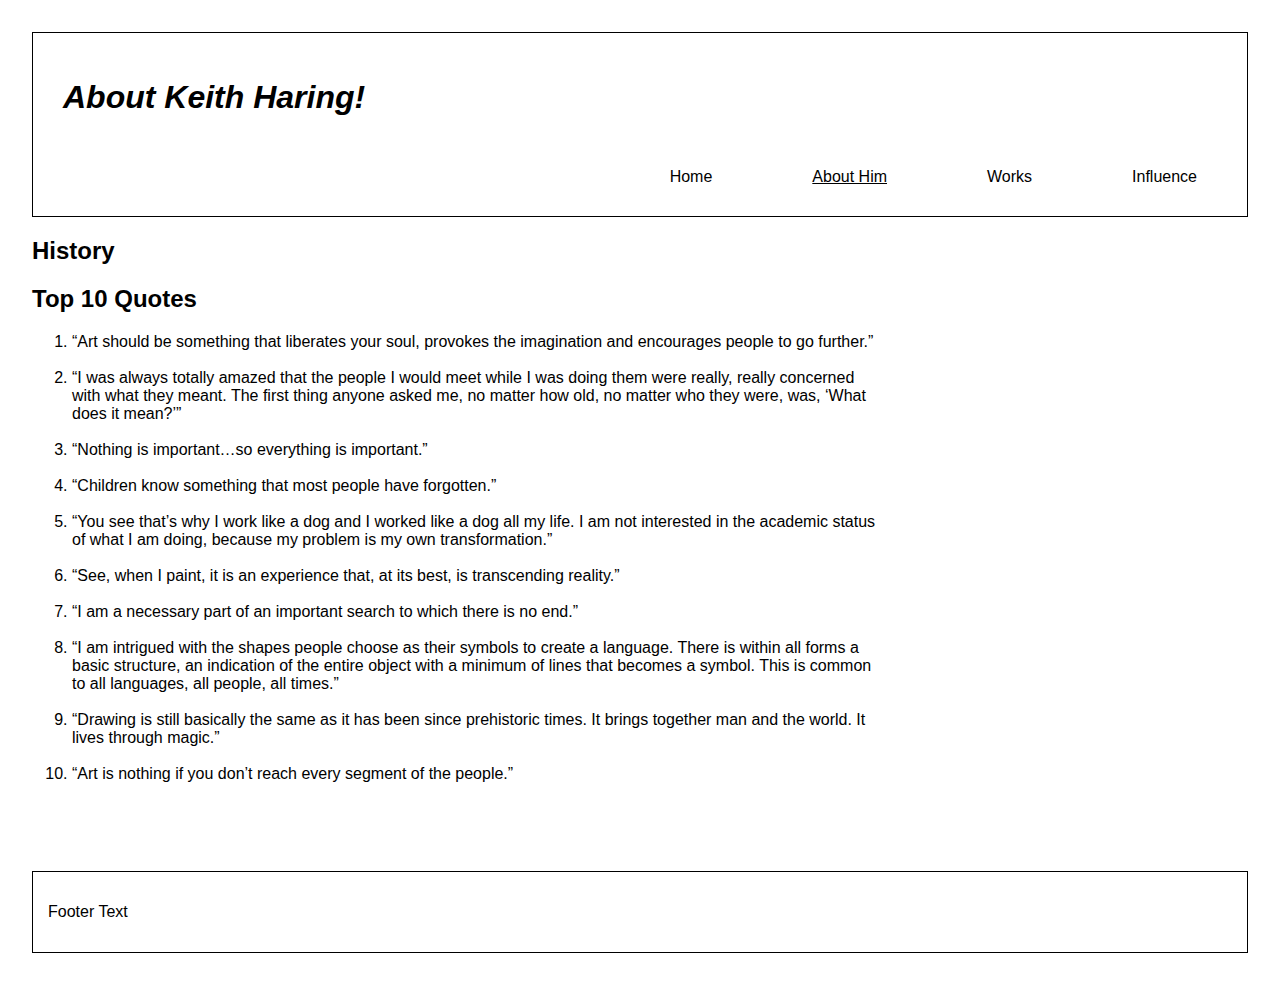
<file: about.html>
<!DOCTYPE html>
<html lang="en">
  <head>
    <meta charset="utf-8">
    <meta http-equiv="X-UA-Compatible" content="IE=edge">
    <meta name="viewport" content="width=device-width, initial-scale=1">
    <title> </title>
  <ul>
    <h1>About Keith Haring!</h1>
    <li class="navt"><a href="influence.html">Influence</a></li>
    <li class="navt"><a href="works.html">Works</a></li>
    <li class="navt"><a class="active" href="#about">About Him</a></li>
    <li class="navt"><a href="index.html">Home</a></li>
  </ul>
    <p>
      
    </p>
    <!-- import the webpage's stylesheet -->
    <link rel="stylesheet" href="/style.css">
    
    <!-- import the webpage's javascript file -->
    <script src="/script.js" defer></script>
  </head>  
  <body>
    <h2>History</h2>

    <h2>Top 10 Quotes</h2>
    <ol>
      <li>“Art should be something that liberates your soul, provokes the imagination and encourages people to go further.”</li>
      <br>
      <li>“I was always totally amazed that the people I would meet while I was doing them were really, really concerned with what they meant. The first thing anyone asked me, no matter how old, no matter who they were, was, ‘What does it mean?’”</li>
      <br>
      <li>“Nothing is important…so everything is important.”</li>
      <br>
      <li>“Children know something that most people have forgotten.”</li>
      <br>
      <li>“You see that’s why I work like a dog and I worked like a dog all my life. I am not interested in the academic status of what I am doing, because my problem is my own transformation.”</li>
      <br>
      <li>“See, when I paint, it is an experience that, at its best, is transcending reality.”</li>
      <br>
      <li>“I am a necessary part of an important search to which there is no end.”</li>
      <br>
      <li>“I am intrigued with the shapes people choose as their symbols to create a language. There is within all forms a basic structure, an indication of the entire object with a minimum of lines that becomes a symbol. This is common to all languages, all people, all times.”</li>
      <br>
      <li>“Drawing is still basically the same as it has been since prehistoric times. It brings together man and the world. It lives through magic.”</li>
      <br>
      <li>“Art is nothing if you don’t reach every segment of the people.”</li>
    </ol>
    
    <br><br><br><br>
    
    
<div class="footer">
  <p>Footer Text</p>
</div>
  </body>
</html>
</file>
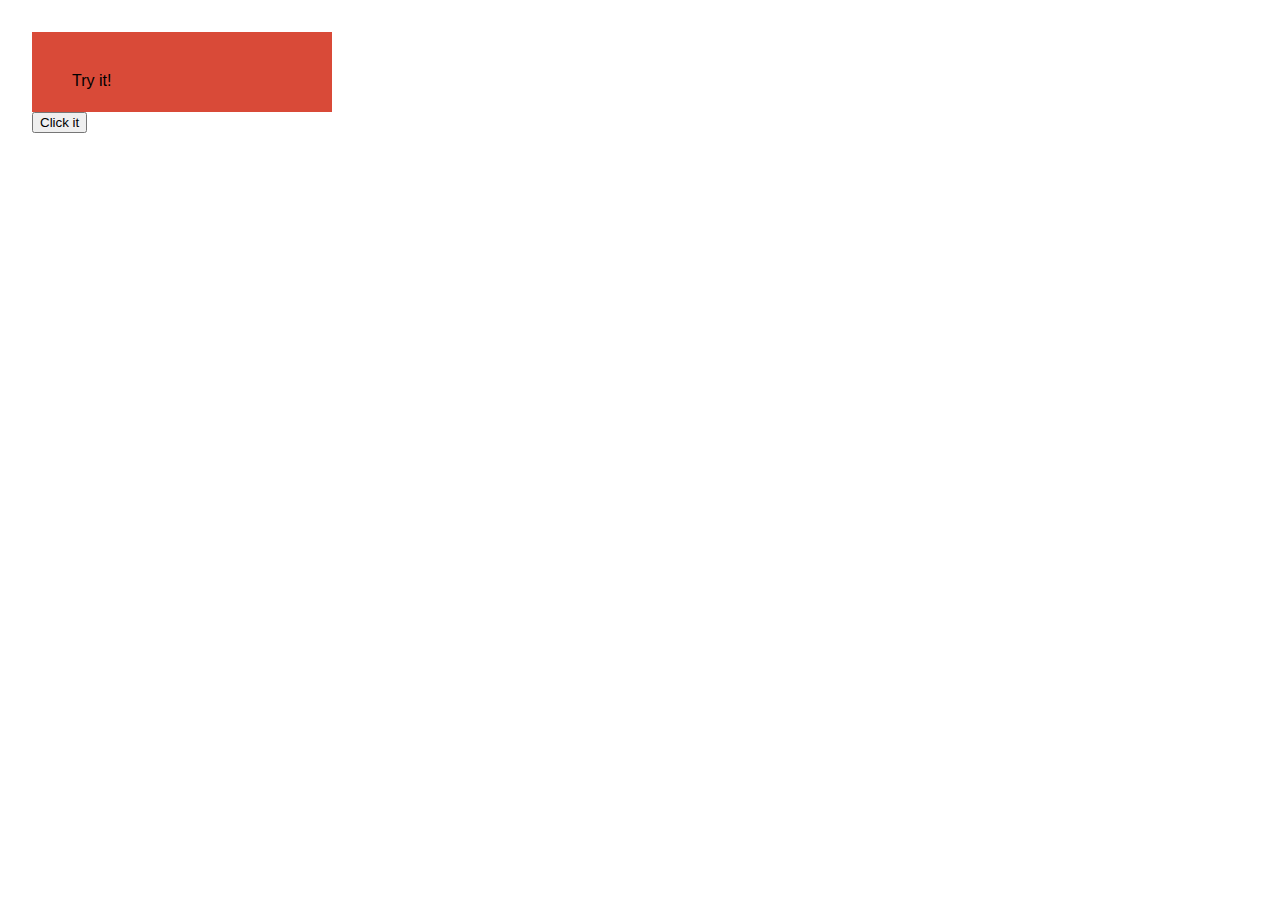
<file: dom.html>
<!DOCTYPE html>
<html lang="en">
  <head>
    <meta charset="utf-8">
    <meta http-equiv="X-UA-Compatible" content="IE=edge">
    <meta name="viewport" content="width=device-width, initial-scale=1">

    <title>Keith Haring</title>

    <!-- import the webpage's stylesheet -->
    <link rel="stylesheet" href="/style.css">
    
    <!-- import the webpage's javascript file -->
    <script src="/script.js" defer></script>
  </head>  
  <body>
    
    <div onmouseover="mOver(this)" onmouseout="mOut(this)" 
style="background-color:#D94A38;width:300px;height:20px;padding:40px;"> Try it!
</div>
    <button id="myBtn">Click it</button>

<script>
function mOver(obj) {
  obj.innerHTML = "Thank You"
}

function mOut(obj) {
  obj.innerHTML = "Mouse Over Me"
}
  
  document.getElementById("myBtn").addEventListener("click", function() {
  alert("Test Successful!");
});
  
  </script>

    
  </body>
</html>
</file>
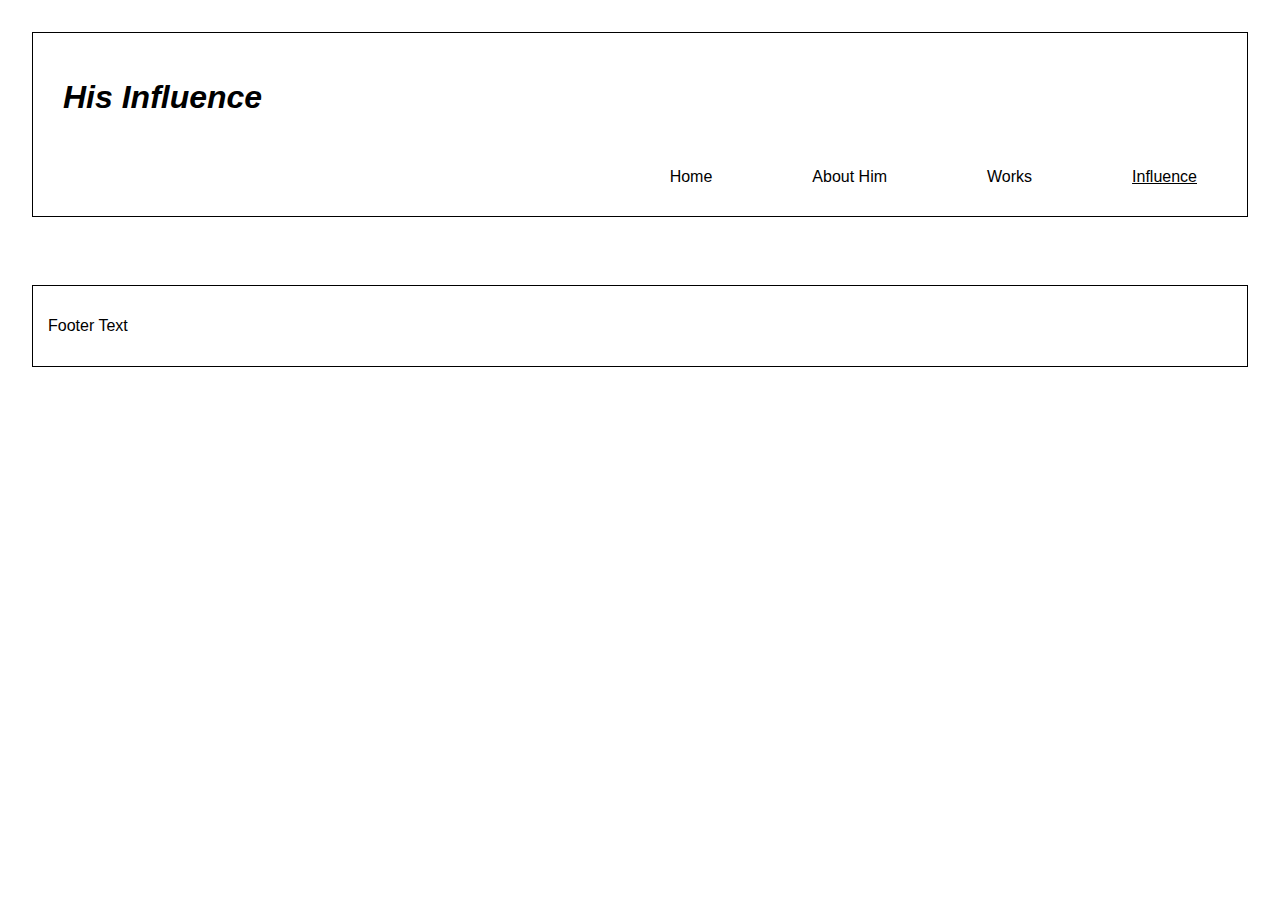
<file: influence.html>
<!DOCTYPE html>
<html lang="en">
  <head>
    <meta charset="utf-8">
    <meta http-equiv="X-UA-Compatible" content="IE=edge">
    <meta name="viewport" content="width=device-width, initial-scale=1">
    <title> </title>

  <ul>
    <h1>His Influence</h1>
    <li class="navt"><a class="active" href="#influence">Influence</a></li>
    <li class="navt"><a href="works.html">Works</a></li>
    <li class="navt"><a href="about.html">About Him</a></li>
    <li class="navt"><a href="index.html">Home</a></li>
  </ul>

    <p>
      
    </p>
    <!-- import the webpage's stylesheet -->
    <link rel="stylesheet" href="/style.css">
    
    <!-- import the webpage's javascript file -->
    <script src="/script.js" defer></script>
  </head>  
  <body>
    <h1> </h1>
    
    <p>
      
    </p>

<div class="footer">
  <p>Footer Text</p>
</div>
  </body>
</html>
</file>
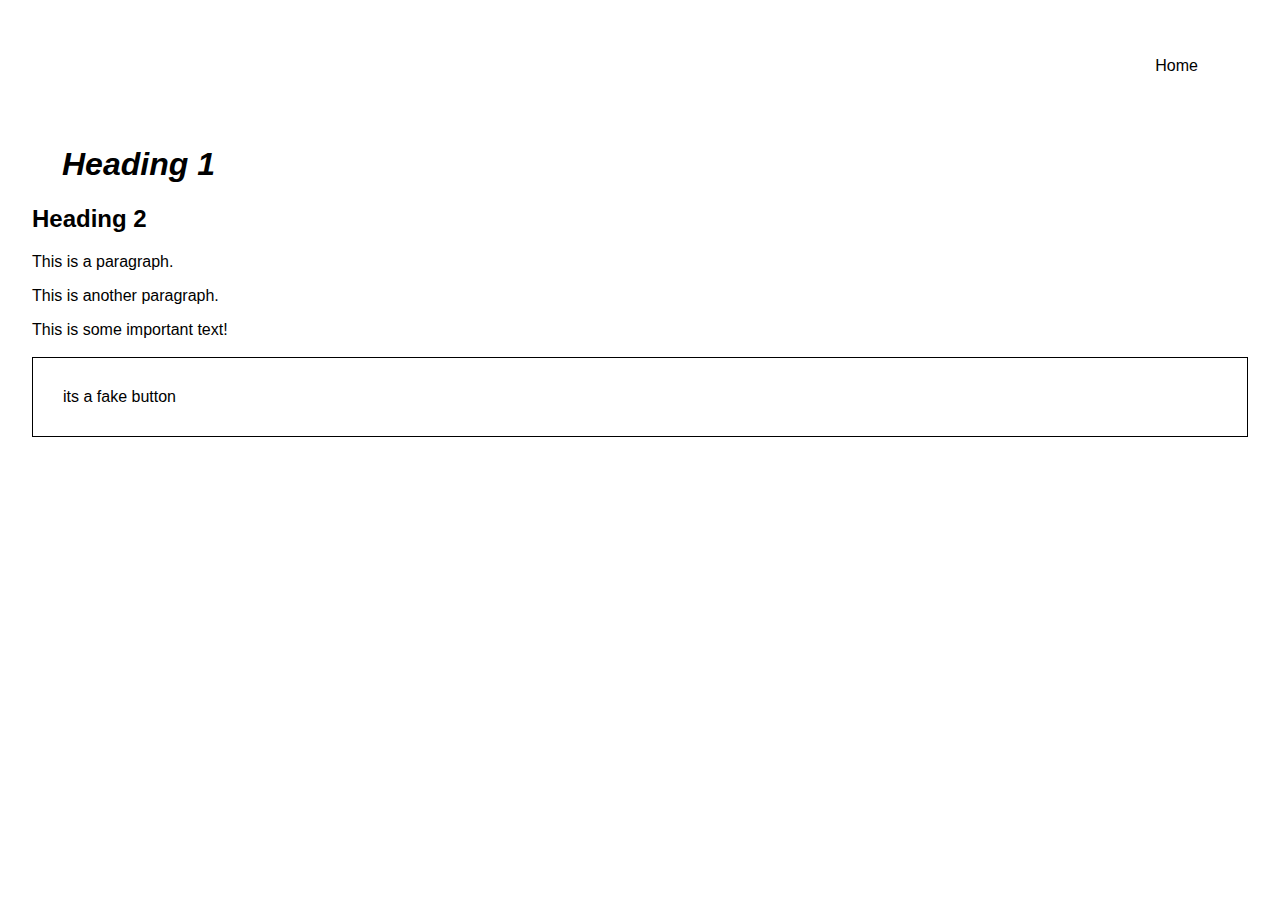
<file: jquery.html>
<!DOCTYPE html>
<html lang="en">
  <head>
    <meta charset="utf-8" />
    <meta http-equiv="X-UA-Compatible" content="IE=edge" />
    <meta name="viewport" content="width=device-width, initial-scale=1" />

    <title>Keith Haring</title>
    <a href="index.html">Home</a>
    <!-- import the webpage's stylesheet -->
    <link rel="stylesheet" href="/style.css" />

    <!-- import the webpage's javascript file -->
    <script src="https://ajax.googleapis.com/ajax/libs/jquery/3.5.1/jquery.min.js"></script>
    <script>
      $(document).ready(function() {
        $("div.b").click(function() {
          $("h1, h2, p").toggleClass("blue");
          $("div").toggleClass("important");
        });
      });
    </script>
    <style>
      .important {
        font-weight: bold;
        font-size: xx-large;
      }

      .blue {
        color: white;
        background-color: black;
        padding: 30px;
      }

      .b {
        border: 1px solid black;
        padding: 30px;
      }
    </style>
  </head>
  <h1>Heading 1</h1>
  <h2>Heading 2</h2>

  <p>This is a paragraph.</p>
  <p>This is another paragraph.</p>

  <div>This is some important text!</div>
  <br />

  <div class="b">its a fake button</div>
  <body></body>
</html>
</file>
<file: style.css>
/* CSS files add styling rules to your content */

body {
  font-family: helvetica, arial, sans-serif;
  margin: 2em;
}

h1 {
  font-style: italic;
  color: Black;
  padding-left: 30px;
  padding-top: 25px;
}

a {
  padding: none;
  text-decoration: none;
  display: block;
  color: black;
  text-align: right;
  padding: 25px 50px;
}

/* unvisited link */
a:link {
  color: black;
}

/* visited link */
a:visited {
  color: black;
}

/* mouse over link */
a:hover {
  color: none;
}

/* selected link */
a:active {
  color: black;
}

ul {
  list-style-type: none;
  margin: 0;
  border: 1.5px solid black;
  padding: 0;
  overflow: hidden;
  background-color: none;
}

li {

}

li a {
  display: block;
  color: white;
  text-align: center;
  padding: 30px 50px;
  text-decoration: none;
}

li a:hover {
  color: white;
  background-color: black;
  
}

li a:hover:not(.active) {
  background-color: none;
}

.active {
  background-color: white;
  text-decoration: underline;
}

* {
  box-sizing: border-box;
}

.footer {
  border: 1.5px solid black;
  background-color: none;
  color: black;
  padding: 15px;
}

.column {
  float: right;
  padding: 20px;
}

.clearfix::after {
  content: "";
  clear: both;
  display: table;
}

.menu {
  width: 35%;
  
}

.content {
  width: 65%;
}

.menu ul {
  list-style-type: none;
  margin: 0;
  padding: 0;
  border: none;
}

.menu li {
  padding: 8px;
  margin-bottom: 8px;
  background-color: none;
  color: none;
}

.menu li:hover {
  color: white;
  background-color: black;
  
}

.artworks ul {
  border: none;
}

.works a {
  text-align: right;
  padding: 10px 10px;
  transition-duration: 0.3s;
}
.works a:hover{
  transition-duration: 0.3s;
}

.works {
  text-align: right;
  width: 70%;
  display: block;
  border: 1px solid black;
  background-color: none;
  float: right;
}

  .container {
  position: center;
  width: 100%;
}

.homeimage {
  opacity: 1;
  display: block;
  width: 98%;
  margin: 0 auto;
  height: auto;
  transition: 0.5s ease;
  backface-visibility: hidden;
}

.middle {
  transition: 0.5s ease;
  opacity: 0;
  position: absolute;
  top: 50%;
  left: 50%;
  transform: translate(-50%, -50%);
  -ms-transform: translate(-50%, -50%);
  text-align: center;
}

.container:hover .homeimage {
  opacity: 0.6;
}

.container:hover .middle {
  opacity: 2;
}

.text {
  background-color: white;
  color: black;
  font-size: 16px;
  padding: 16px 32px;
}

.indextext {
  float: left;
  padding-left: 170px;
  padding-right: 30px;
  width: 55%;
}

.pfp {
padding-left: 50px;
}

.logo {
  padding-left: 65px;
  padding-top: 35px;
}

.navspace {
  float: right;
  padding-top: 100px;
}

.navspace a{
  transition-duration: 0.3s;
}

.navspace a:hover{
  transition-duration: 0.2s;
}


/* Create two equal columns that floats next to each other */
.b1 {
  float: left;
  width: 55%;
  padding-left: 200px;
  padding-right: 10px;
  height: 400px;
}


.lm a{ 
  color: white;
  float: left;
  border: 1px solid black;
  background-color: black;
}

.lm a:hover {
  color: black;
  background-color: white;
  transition-duration: 0.3s;
  text-decoration: underline;

}

.hi {
  float: left;
  width: 50%;
  padding-left: 200px;
  height: 300px; /* Should be removed. Only for demonstration */
}
.hi1 {
  float: left;
  width: 50%;
  padding-left: 0px;
  height: 300px; /* Should be removed. Only for demonstration */
}

/* Clear floats after the columns */
.row:after {
  content: "";
  display: table;
  clear: both;
}

.navt {
  float: right;
}
.navt a{
  transition-duration: 0.3s;
}

.navt a:hover{
  transition-duration: 0.2s;
}

.w {
  padding-right: 300px;
}

ol {
  text-alignment: left;
  list-style-type: lower-number;
  width: 70%;
}
</file>
